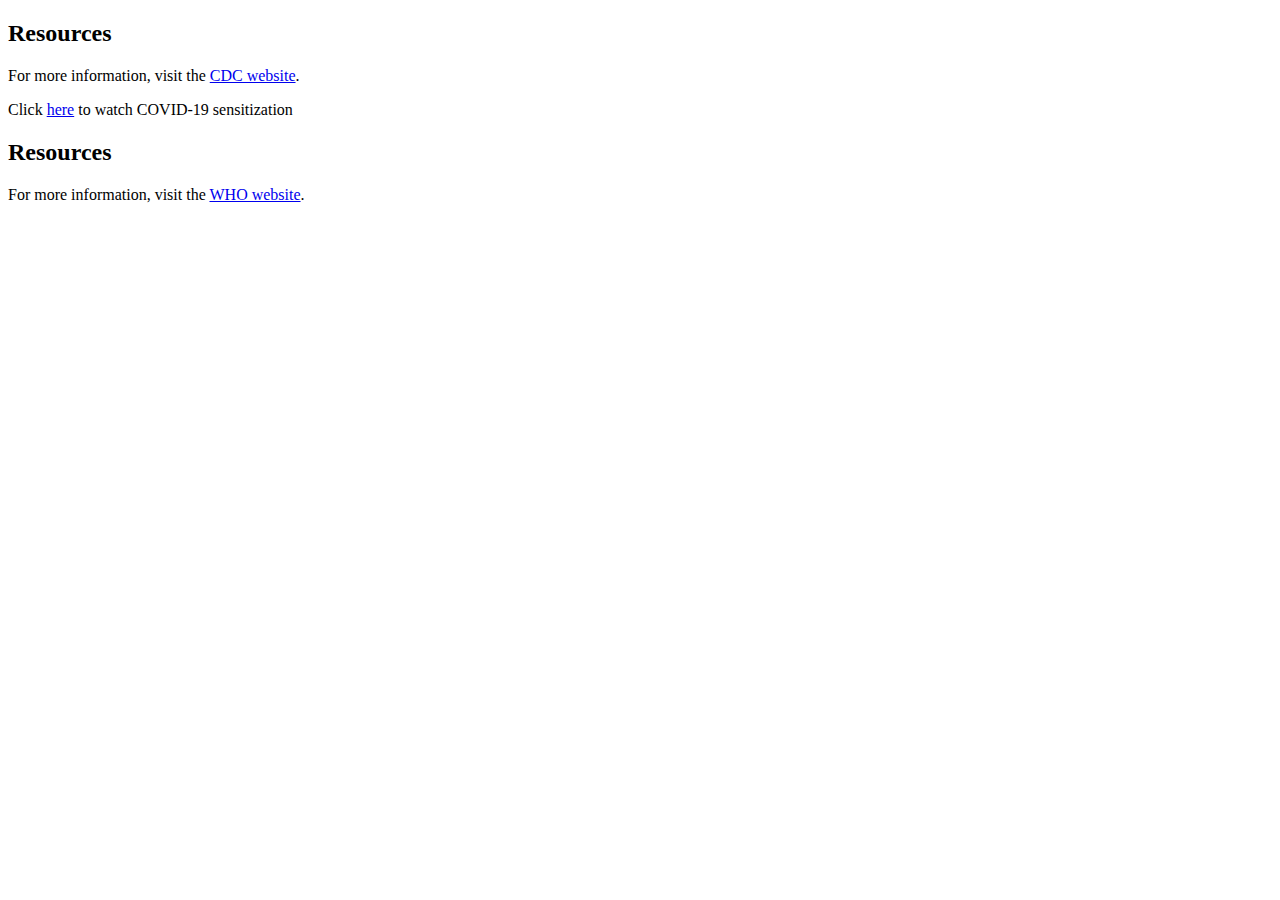
<file: resourse.html>
<!DOCTYPE html>
<html lang="en">
<head>
    <meta charset="UTF-8">
    <meta name="viewport" content="width=device-width, initial-scale=1.0">
    <title>RESOURCE</title>
</head>
<body>
    <section id="resources">
        <h2>Resources</h2>
        <p>For more information, visit the <a href="https://www.cdc.gov/coronavirus/2019-ncov/index.html" target="_blank">CDC website</a>.</p>
    </section>
    <div>
        <p>Click 
        <a href="https:youtu.be/FJrpfmnOnpc?si=FES8_VgQYZxy83yr" target="_blank" rel="noopener noreferrer">here</a>
        to watch COVID-19 sensitization
        </p>
    </div>
    <section id="resources">
        <h2>Resources</h2>
        <p>For more information, visit the <a href="https://www.who.int/emergencies/diseases/novel-coronavirus-2019/advice
            -for-public?adgroupsurvey={adgroupsurvey}&gad_source=1&gclid=CjwKCAjw4ri0BhAvEiwA8oo6F_M_81tGGxIAHQmd9eA6WKN5m-4aOPHo9M4Msevh2g
            2zZpwFDBvrORoCWpcQAvD_BwE" target="_blank"> WHO website</a>.</p>
    </section>
    
</body>
</html>
</file>
